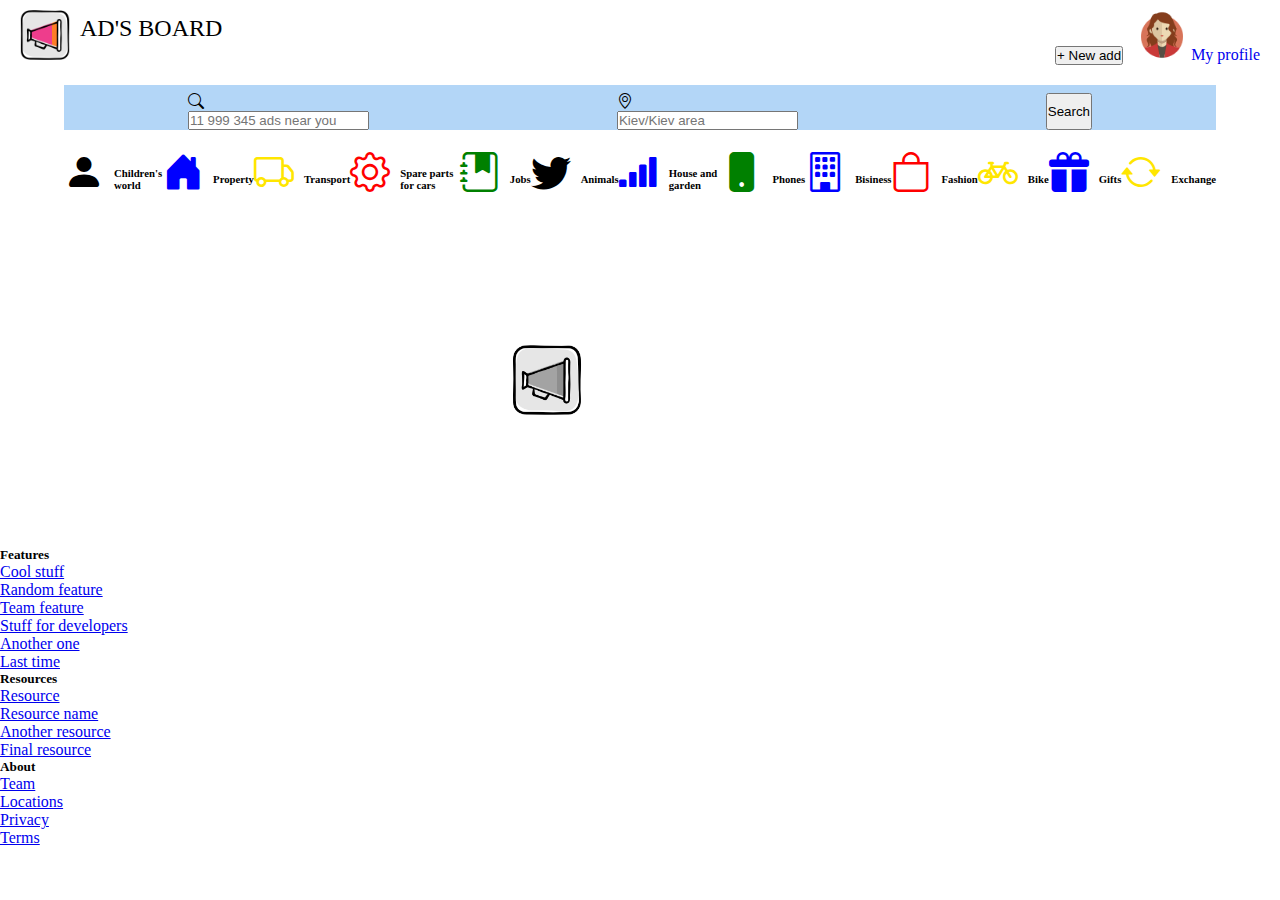
<file: index.html>
<!DOCTYPE html>
<html lang="en">

<head>
  <meta charset="UTF-8">
  <meta http-equiv="X-UA-Compatible" content="IE=edge">
  <link rel="stylesheet" href="https://cdn.jsdelivr.net/npm/bootstrap-icons@1.4.0/font/bootstrap-icons.css">
  <link rel="stylesheet" href="https://cdn.jsdelivr.net/npm/bootstrap@4.6.0/dist/css/bootstrap.min.css"
    integrity="sha384-B0vP5xmATw1+K9KRQjQERJvTumQW0nPEzvF6L/Z6nronJ3oUOFUFpCjEUQouq2+l" crossorigin="anonymous">
  <link rel="stylesheet" href="style.css">
  <meta name="viewport" content="width=device-width, initial-scale=1.0">
  <title>OLX</title>
</head>

<body>
  <header>
    <div class="header-logo">
      <a href=""><img src="img/ad.png" alt=""></a>
      <p>AD'S BOARD</p>
    </div>
    <div class="header-profil">
      <button type="button" class="btn btn-warning">+ New add</button>
      <img src="img/av_64.png" alt="">
      <a href="#"> My profile</a>
    </div>
  </header>

  <div class="content">

    <div class="content-search">
      <form class="form-inline " action="search/search.html">
        <div class="input-group mb-2 mr-sm-2 col-4">
          <div class="input-group-prepend">
            <div class="input-group-text"><i class="bi bi-search"></i></div>
          </div>
          <input type="text" class="form-control" id="inlineFormInputGroupUsername2"
            placeholder="11 999 345 ads near you">
        </div>
        <div class="input-group mb-2 mr-sm-2 col-4">
          <div class="input-group-prepend">
            <div class="input-group-text"><i class="bi bi-geo-alt"></i></div>
          </div>
          <input type="text" class="form-control" id="inlineFormInputGroupUsername2" placeholder="Kiev/Kiev area">
        </div>
        <button type="submit" class="btn btn-primary mb-2 col-2">Search</button>
    </div>
    </form>




    <div class="content-mine row ">
      <div class="media col-3">
        <i class="bi bi-person-fill "></i>
        <h6>Children's world</h6>
      </div>
      <div class="media col-3">
        <i class="bi  bi-house-door-fill bi-blue"></i>
        <h6>Property</h6>
      </div>
      <div class="media col-3">
        <i class="bi bi-truck bi-yellow"></i>
        <h6>Transport</h6>
      </div>
      <div class="media col-3">
        <i class="bi bi-gear bi-red"></i>
        <h6>Spare parts for cars</h6>
      </div>
      <div class="media col-3">
        <i class="bi bi-journal-bookmark-fill bi-green"></i>
        <h6>Jobs</h6>
      </div>
      <div class="media col-3">
        <i class="bi bi-twitter "></i>
        <h6>Animals</h6>
      </div>
      <div class="media col-3">
        <i class="bi bi-reception-4 bi-blue"></i>
        <h6>House and garden</h6>
      </div>
      <div class="media col-3">
        <i class="bi bi-phone-fill bi-green"></i>
        <h6>Phones</h6>
      </div>
      <div class="media col-3">
        <i class="bi bi-building bi-blue"></i>
        <h6>Bisiness</h6>
      </div>
      <div class="media col-3">
        <i class="bi bi-bag check fill bi-red"></i>
        <h6>Fashion</h6>
      </div>
      <div class="media col-3">
        <i class="bi bi-bicycle  bi-yellow"></i>
        <h6>Bike</h6>
      </div>
      <div class="media col-3">
        <i class="bi bi-gift-fill bi-blue"></i>
        <h6>Gifts</h6>
      </div>
      <div class="media col-3">
        <i class="bi bi-arrow-repeat bi-yellow"></i>
        <h6>Exchange</h6>
      </div>
    </div>
  </div>



  <footer class="pt-4 my-md-5 pt-md-3 border-top">
    <div class="row">
      <div class="col-12 col-md">
        <img class="mb-2" src="img/ad_bw.png" alt="" width="70" height="70">
      </div>
      <div class="col-6 col-md">
        <h5>Features</h5>
        <ul class="list-unstyled text-small">
          <li><a class="text-muted" href="#">Cool stuff</a></li>
          <li><a class="text-muted" href="#">Random feature</a></li>
          <li><a class="text-muted" href="#">Team feature</a></li>
          <li><a class="text-muted" href="#">Stuff for developers</a></li>
          <li><a class="text-muted" href="#">Another one</a></li>
          <li><a class="text-muted" href="#">Last time</a></li>
        </ul>
      </div>
      <div class="col-6 col-md">
        <h5>Resources</h5>
        <ul class="list-unstyled text-small">
          <li><a class="text-muted" href="#">Resource</a></li>
          <li><a class="text-muted" href="#">Resource name</a></li>
          <li><a class="text-muted" href="#">Another resource</a></li>
          <li><a class="text-muted" href="#">Final resource</a></li>
        </ul>
      </div>
      <div class="col-6 col-md">
        <h5>About</h5>
        <ul class="list-unstyled text-small">
          <li><a class="text-muted" href="#">Team</a></li>
          <li><a class="text-muted" href="#">Locations</a></li>
          <li><a class="text-muted" href="#">Privacy</a></li>
          <li><a class="text-muted" href="#">Terms</a></li>
        </ul>
      </div>
    </div>
  </footer>

  <script src="https://code.jquery.com/jquery-3.5.1.slim.min.js"
    integrity="sha384-DfXdz2htPH0lsSSs5nCTpuj/zy4C+OGpamoFVy38MVBnE+IbbVYUew+OrCXaRkfj"
    crossorigin="anonymous"></script>
  <script src="https://cdn.jsdelivr.net/npm/popper.js@1.16.1/dist/umd/popper.min.js"
    integrity="sha384-9/reFTGAW83EW2RDu2S0VKaIzap3H66lZH81PoYlFhbGU+6BZp6G7niu735Sk7lN"
    crossorigin="anonymous"></script>
  <script src="https://cdn.jsdelivr.net/npm/bootstrap@4.6.0/dist/js/bootstrap.min.js"
    integrity="sha384-+YQ4JLhjyBLPDQt//I+STsc9iw4uQqACwlvpslubQzn4u2UU2UFM80nGisd026JF"
    crossorigin="anonymous"></script>
</body>

</html>
</file>
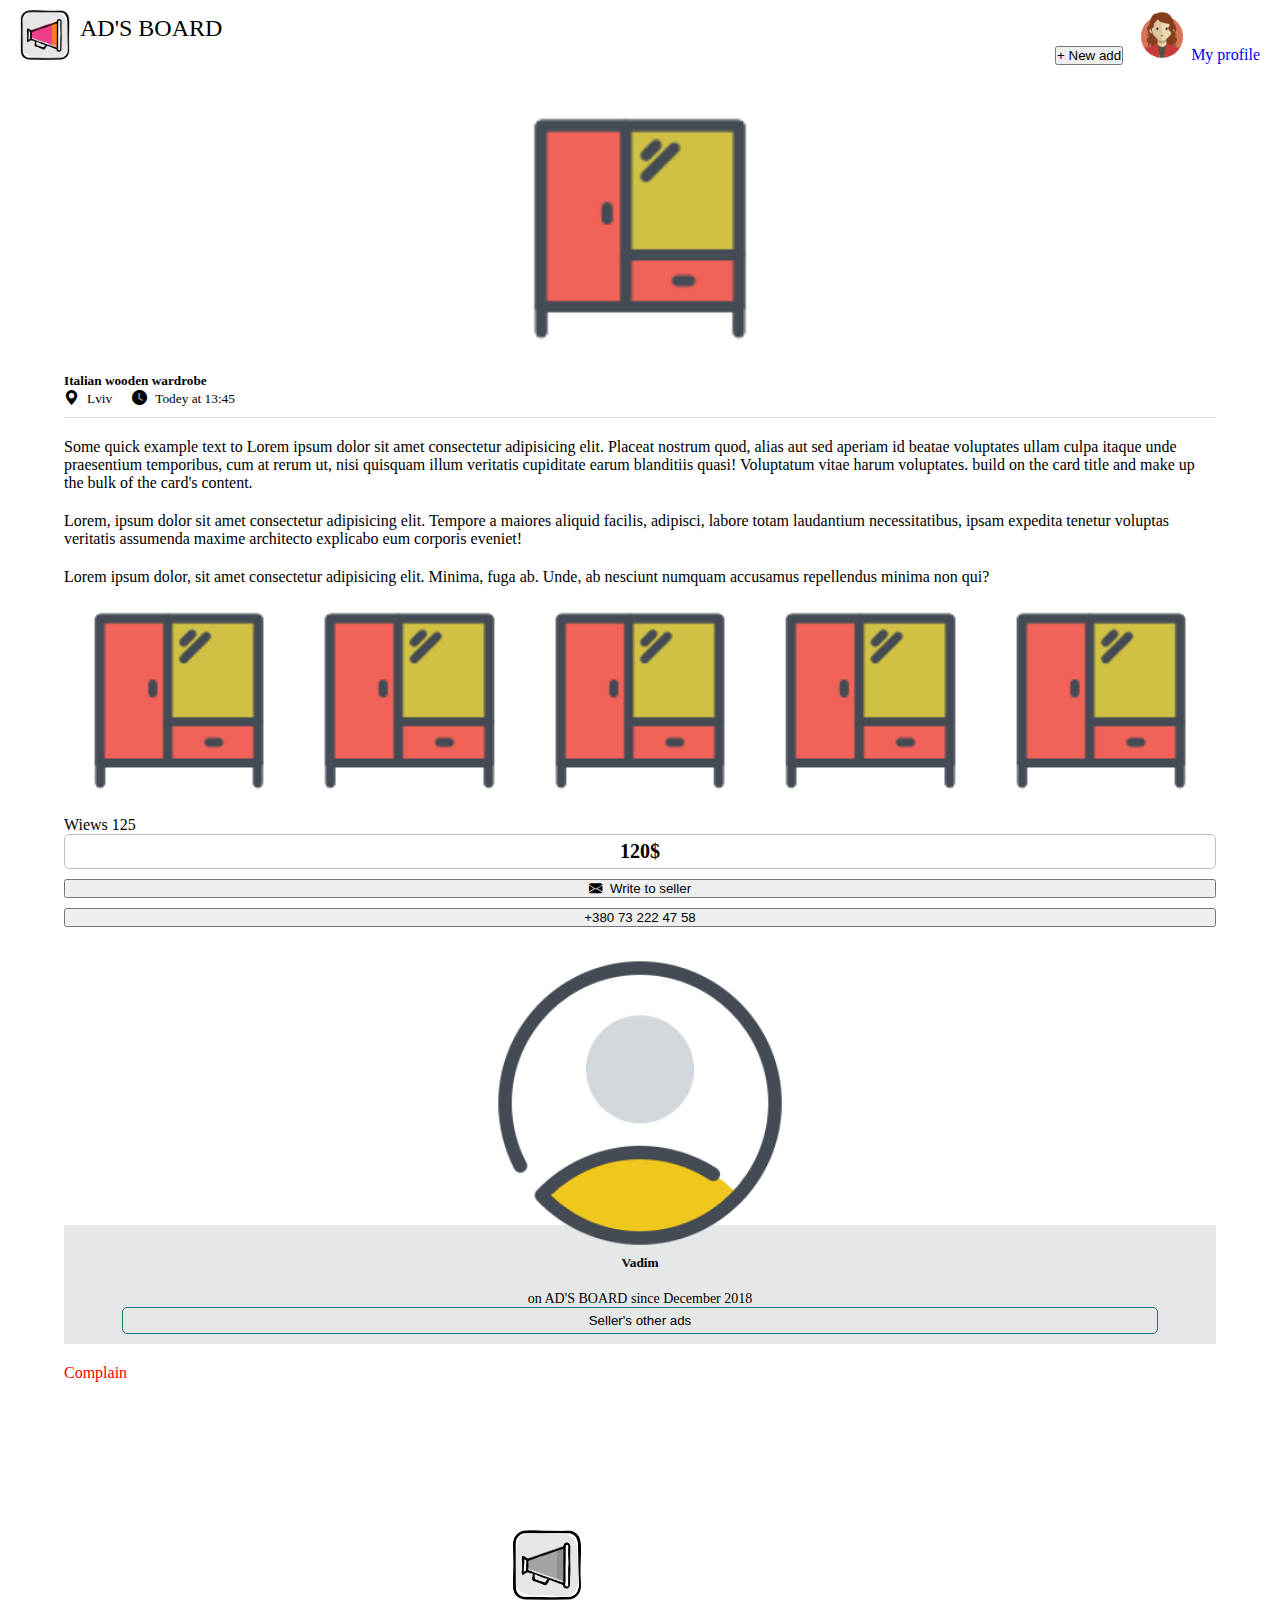
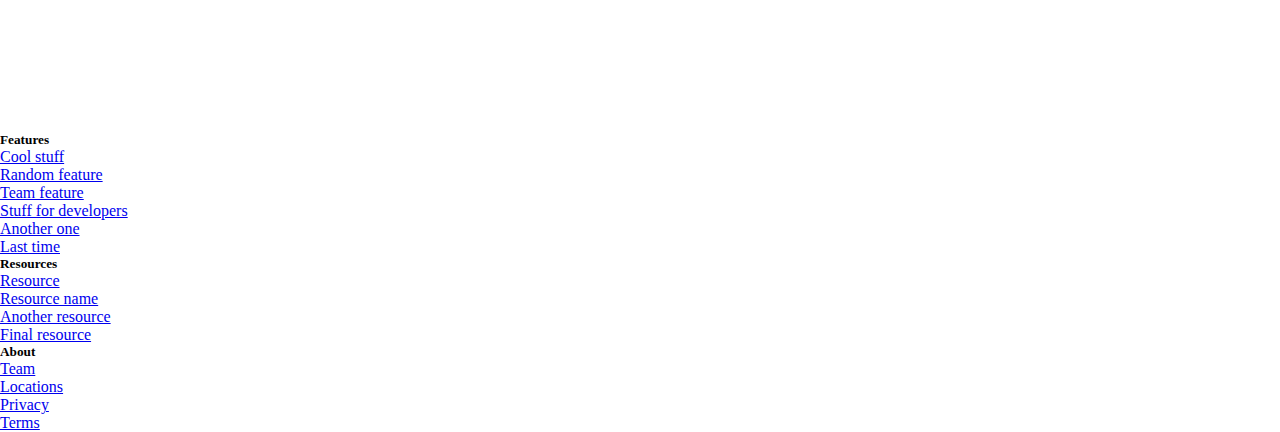
<file: product-card/card.html>
<!DOCTYPE html>
<html lang="en">
<head>
    <meta charset="UTF-8">
    <meta http-equiv="X-UA-Compatible" content="IE=edge">
    <link rel="stylesheet" href="https://cdn.jsdelivr.net/npm/bootstrap-icons@1.4.0/font/bootstrap-icons.css">
    <link rel="stylesheet" href="https://cdn.jsdelivr.net/npm/bootstrap@4.6.0/dist/css/bootstrap.min.css" integrity="sha384-B0vP5xmATw1+K9KRQjQERJvTumQW0nPEzvF6L/Z6nronJ3oUOFUFpCjEUQouq2+l" crossorigin="anonymous">
    <link rel="stylesheet" href="card.css">
    <meta name="viewport" content="width=device-width, initial-scale=1.0">
    <title>OLX - Search</title>
</head>
<body>
    <header>
        <div class="header-logo">
            <a href="/index.html"><img src=" /img/ad.png" alt=""></a> 
            <p>AD'S BOARD</p>
        </div>
        <div class="header-profil">
            <button type="button" class="btn btn-warning">+ New add</button>
            <img src="/img/av_64.png" alt="">
            <a href="#"> My profile</a>
        </div>
    </header>
   
<div class="content row">
<div class="content-mine col-9">
    <div class="card">
        <img src="/img/furniture_2.png" class="card-img-top" alt="...">
        <div class="card-body">
          <h5 class="card-title">Italian wooden wardrobe</h5>
           <div class="card-end ">
                <div><i class="bi bi-geo-alt-fill"></i><small class="text-muted">Lviv</small></div>
                <div><i class="bi bi-clock-fill"></i></i><small class="text-muted">Todey at 13:45</small></div>
              </div>
          <p class="card-text">Some quick example text to Lorem ipsum dolor sit amet consectetur adipisicing elit. Placeat nostrum quod, alias aut sed aperiam id beatae voluptates ullam culpa itaque unde praesentium temporibus, cum at rerum ut, nisi quisquam illum veritatis cupiditate earum blanditiis quasi! Voluptatum vitae harum voluptates. build on the card title and make up the bulk of the card's content.</p>
          <p class="card-text">Lorem, ipsum dolor sit amet consectetur adipisicing elit. Tempore a maiores aliquid facilis, adipisci, labore totam laudantium necessitatibus, ipsam expedita tenetur voluptas veritatis assumenda maxime architecto explicabo eum corporis eveniet!</p>
          <p class="card-text">Lorem ipsum dolor, sit amet consectetur adipisicing elit. Minima, fuga ab. Unde, ab nesciunt numquam accusamus repellendus minima non qui?</p>
          
        </div>
        <div class="card-galery ">
            <img src="/img/furniture_2.png" alt="">
            <img src="/img/furniture_2.png" alt="">
            <img src="/img/furniture_2.png" alt="">
            <img src="/img/furniture_2.png" alt="">
            <img src="/img/furniture_2.png" alt="">
        </div>
        <div class="card-header"> Wiews 125</div>
      </div>
</div>
<div class="content-info row col-3">
    <div class="card-prise">120$ </div>
    <button type="button" class="btn btn-info"><i class="bi bi-envelope-fill"></i>Write to seller</button>
    <button type="button" class="btn btn-info">+380 73 222 47 58</button>
    <div class="user-name ">
        <div class="card card-r">
                <img src="/img/account.png" class="card-img-top" alt="...">
                <div class="card-body-1">
                  <h5 class="card-title">Vadim</h5>
                  <p class="card-text">on AD'S BOARD since December 2018</p>
                  <button>Seller's other ads</button>
                </div>
          </div>
    </div>
    <div class="compl">
        <a href="#">Complain</a>
    </div>
</div>







   


  

  
</div>

                    <footer class="pt-4 my-md-5 pt-md-3 border-top">
                      <div class="row">
                        <div class="col-12 col-md">
                          <img class="mb-2" src="/img/ad_bw.png" alt="" width="70" height="70">
                        </div>
                        <div class="col-6 col-md">
                          <h5>Features</h5>
                          <ul class="list-unstyled text-small">
                            <li><a class="text-muted" href="#">Cool stuff</a></li>
                            <li><a class="text-muted" href="#">Random feature</a></li>
                            <li><a class="text-muted" href="#">Team feature</a></li>
                            <li><a class="text-muted" href="#">Stuff for developers</a></li>
                            <li><a class="text-muted" href="#">Another one</a></li>
                            <li><a class="text-muted" href="#">Last time</a></li>
                          </ul>
                        </div>
                        <div class="col-6 col-md">
                          <h5>Resources</h5>
                          <ul class="list-unstyled text-small">
                            <li><a class="text-muted" href="#">Resource</a></li>
                            <li><a class="text-muted" href="#">Resource name</a></li>
                            <li><a class="text-muted" href="#">Another resource</a></li>
                            <li><a class="text-muted" href="#">Final resource</a></li>
                          </ul>
                        </div>
                        <div class="col-6 col-md">
                          <h5>About</h5>
                          <ul class="list-unstyled text-small">
                            <li><a class="text-muted" href="#">Team</a></li>
                            <li><a class="text-muted" href="#">Locations</a></li>
                            <li><a class="text-muted" href="#">Privacy</a></li>
                            <li><a class="text-muted" href="#">Terms</a></li>
                          </ul>
                        </div>
                      </div>
                    </footer>



    <script src="https://code.jquery.com/jquery-3.5.1.slim.min.js" integrity="sha384-DfXdz2htPH0lsSSs5nCTpuj/zy4C+OGpamoFVy38MVBnE+IbbVYUew+OrCXaRkfj" crossorigin="anonymous"></script>
    <script src="https://cdn.jsdelivr.net/npm/popper.js@1.16.1/dist/umd/popper.min.js" integrity="sha384-9/reFTGAW83EW2RDu2S0VKaIzap3H66lZH81PoYlFhbGU+6BZp6G7niu735Sk7lN" crossorigin="anonymous"></script>
    <script src="https://cdn.jsdelivr.net/npm/bootstrap@4.6.0/dist/js/bootstrap.min.js" integrity="sha384-+YQ4JLhjyBLPDQt//I+STsc9iw4uQqACwlvpslubQzn4u2UU2UFM80nGisd026JF" crossorigin="anonymous"></script>
</body>
</html>
</file>
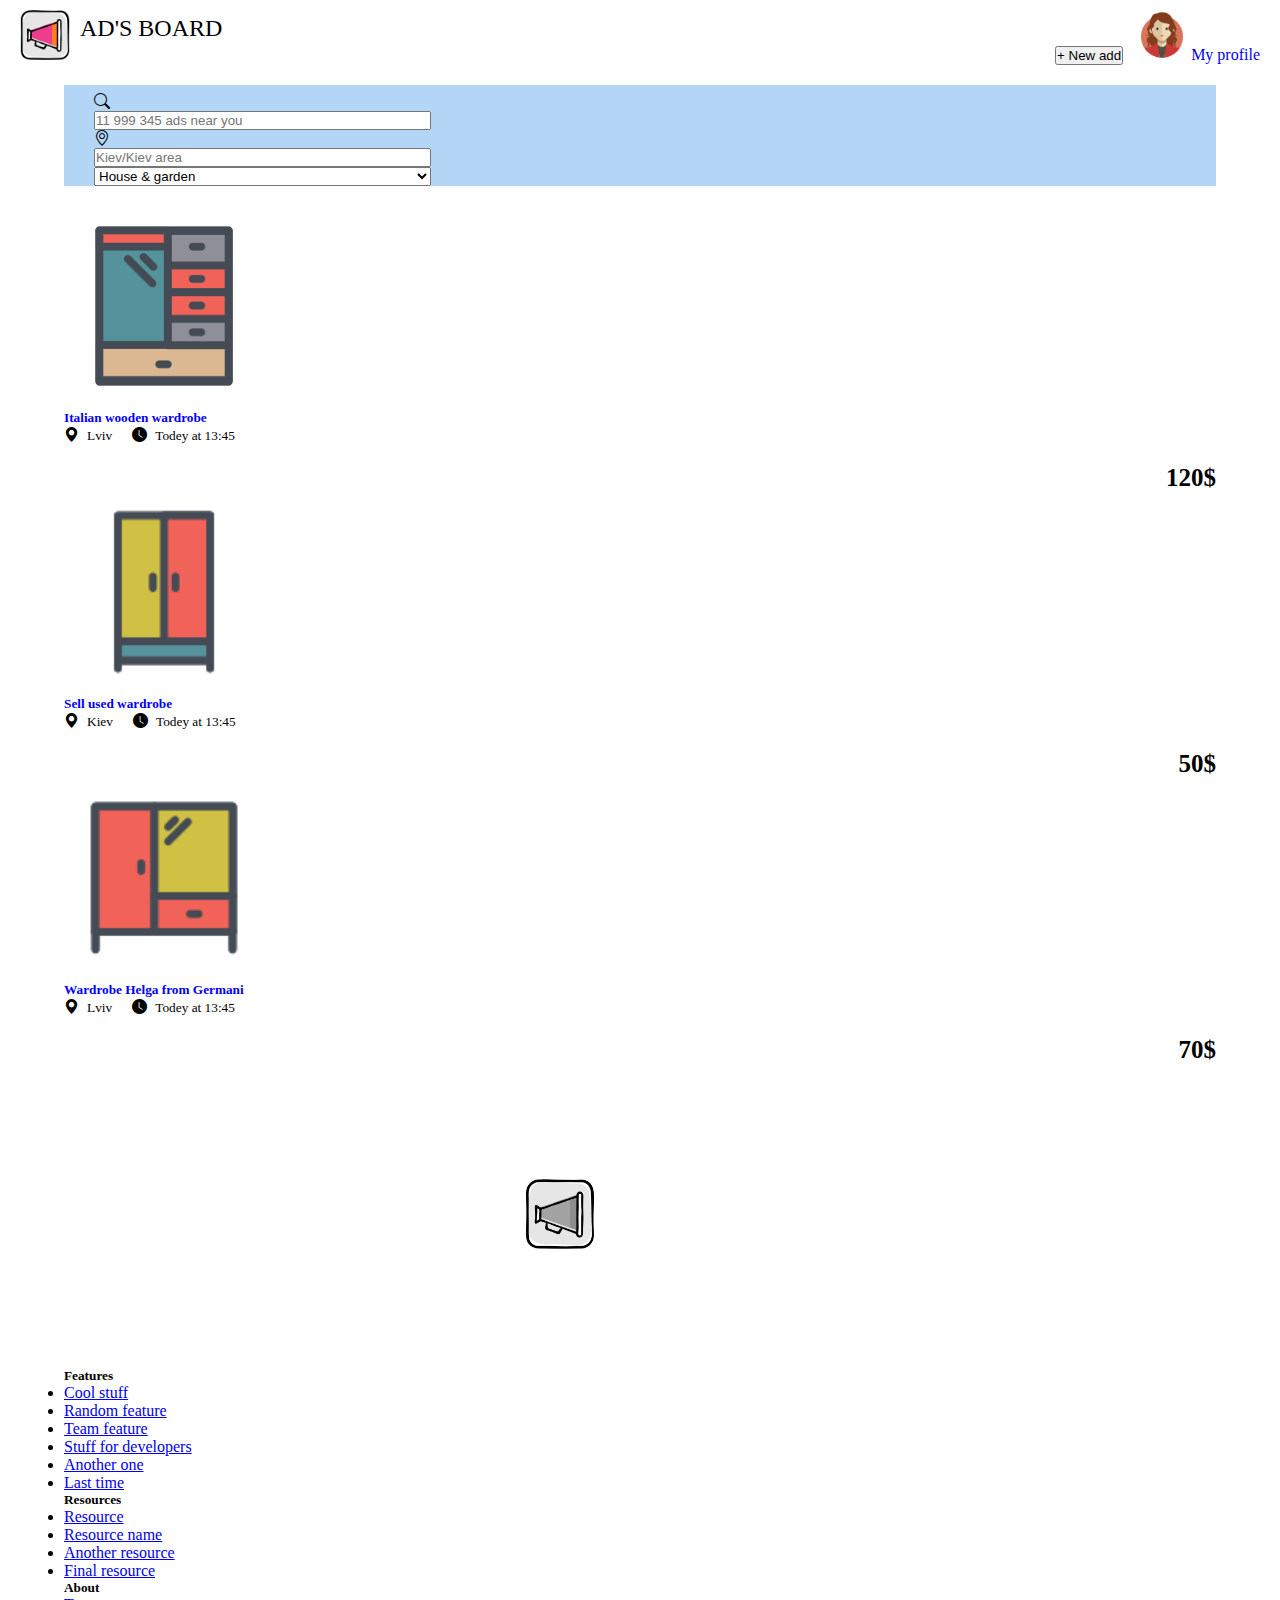
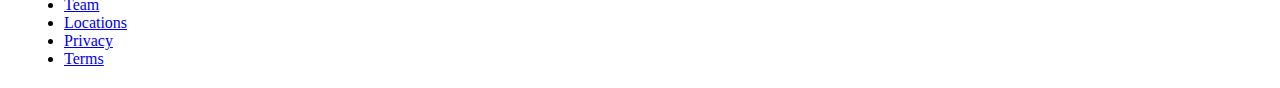
<file: search/search.html>
<!DOCTYPE html>
<html lang="en">
<head>
    <meta charset="UTF-8">
    <meta http-equiv="X-UA-Compatible" content="IE=edge">
    <link rel="stylesheet" href="https://cdn.jsdelivr.net/npm/bootstrap-icons@1.4.0/font/bootstrap-icons.css">
    <link rel="stylesheet" href="https://cdn.jsdelivr.net/npm/bootstrap@4.6.0/dist/css/bootstrap.min.css" integrity="sha384-B0vP5xmATw1+K9KRQjQERJvTumQW0nPEzvF6L/Z6nronJ3oUOFUFpCjEUQouq2+l" crossorigin="anonymous">
    <link rel="stylesheet" href="search.css">
    <meta name="viewport" content="width=device-width, initial-scale=1.0">
    <title>OLX - Search</title>
</head>
<body>
    <header>
        <div class="header-logo">
            <a href="/index.html"><img src=" /img/ad.png" alt=""></a> 
            <p>AD'S BOARD</p>
        </div>
        <div class="header-profil">
            <button type="button" class="btn btn-warning">+ New add</button>
            <img src="/img/av_64.png" alt="">
            <a href="#"> My profile</a>
        </div>
    </header>
   
<div class="content">

  <div class="content-search">
                    <form class="form-inline row">
                      <div class="input-group mb-2 mr-sm-2 col-4">
                        <div class="input-group-prepend">
                          <div class="input-group-text"><i class="bi bi-search"></i></div>
                        </div>
                        <input type="text" class="form-control" id="inlineFormInputGroupUsername2" placeholder="11 999 345 ads near you">
                      </div>
                      <div class="input-group mb-2 mr-sm-2 col-4">
                        <div class="input-group-prepend">
                          <div class="input-group-text"><i class="bi bi-geo-alt"></i></div>
                        </div>
                        <input type="text" class="form-control" id="inlineFormInputGroupUsername2" placeholder="Kiev/Kiev area">
                      </div>
                      <div class="input-group mb-2 mr-sm-2 col row">
                        <div class="input-group-prepend col row">
                          <select class="form-control col-12">
                            <option ><p class="col-6">House & garden</p></option>
                            <option><p>2</p></option>
                          </select>
                        </div>
                      </div>
                    </form>

  </div>


  <div class="content-mine">
    <a href="/product-card/card.html" class="card mb-3 " style="width: 100%; ">
      <div class="row no-gutters">
        <div class="col-md-2">
          <img src="/img/furniture_1.png" alt="...">
        </div>
        <div class="col-md-8">
          <div class="card-body">
            <h5 class="card-title">Italian wooden wardrobe</h5>
            <div class="card-end">
              <div><i class="bi bi-geo-alt-fill"></i><small class="text-muted">Lviv</small></div>
              <div><i class="bi bi-clock-fill"></i></i><small class="text-muted">Todey at 13:45</small></div>
            </div>
          </div>
        </div>
        <div class="card-price col-1">
          <p>120$</p>
        </div>
      </div>
    </a>

    <a href="/product-card/card.html" class="card mb-3" style="width: 100%;">
      <div class="row no-gutters">
        <div class="col-md-2">
          <img src="/img/furniture_3.png" alt="...">
        </div>
        <div class="col-md-8">
          <div class="card-body">
            <h5 class="card-title">Sell used wardrobe</h5>
            <div class="card-end">
              <div><i class="bi bi-geo-alt-fill"></i><small class="text-muted">Kiev</small></div>
              <div><i class="bi bi-clock-fill"></i></i><small class="text-muted">Todey at 13:45</small></div>
              
            </div>
          </div>
        </div>
        <div class="card-price col-1">
          <p>50$</p>
        </div>
      </div>
    </a>

    <a href="/product-card/card.html" class="card mb-3" style="width: 100%;">
      <div class="row no-gutters">
        <div class="col-md-2">
          <img src="/img/furniture_2.png" alt="...">
        </div>
        <div class="col-md-8">
          <div class="card-body">
            <h5 class="card-title">Wardrobe Helga from Germani</h5>
            <div class="card-end">
              <div><i class="bi bi-geo-alt-fill"></i><small class="text-muted">Lviv</small></div>
              <div><i class="bi bi-clock-fill"></i></i><small class="text-muted">Todey at 13:45</small></div>
            </div>
          </div>
        </div>
        <div class="card-price col-1">
          <p>70$</p>
        </div>
      </div>
    </a>

  </div>

  

                    <footer class="pt-4 my-md-5 pt-md-3 border-top">
                      <div class="row">
                        <div class="col-12 col-md">
                          <img class="mb-2" src="/img/ad_bw.png" alt="" width="70" height="70">
                        </div>
                        <div class="col-6 col-md">
                          <h5>Features</h5>
                          <ul class="list-unstyled text-small">
                            <li><a class="text-muted" href="#">Cool stuff</a></li>
                            <li><a class="text-muted" href="#">Random feature</a></li>
                            <li><a class="text-muted" href="#">Team feature</a></li>
                            <li><a class="text-muted" href="#">Stuff for developers</a></li>
                            <li><a class="text-muted" href="#">Another one</a></li>
                            <li><a class="text-muted" href="#">Last time</a></li>
                          </ul>
                        </div>
                        <div class="col-6 col-md">
                          <h5>Resources</h5>
                          <ul class="list-unstyled text-small">
                            <li><a class="text-muted" href="#">Resource</a></li>
                            <li><a class="text-muted" href="#">Resource name</a></li>
                            <li><a class="text-muted" href="#">Another resource</a></li>
                            <li><a class="text-muted" href="#">Final resource</a></li>
                          </ul>
                        </div>
                        <div class="col-6 col-md">
                          <h5>About</h5>
                          <ul class="list-unstyled text-small">
                            <li><a class="text-muted" href="#">Team</a></li>
                            <li><a class="text-muted" href="#">Locations</a></li>
                            <li><a class="text-muted" href="#">Privacy</a></li>
                            <li><a class="text-muted" href="#">Terms</a></li>
                          </ul>
                        </div>
                      </div>
                    </footer>


</div>

    <script src="https://code.jquery.com/jquery-3.5.1.slim.min.js" integrity="sha384-DfXdz2htPH0lsSSs5nCTpuj/zy4C+OGpamoFVy38MVBnE+IbbVYUew+OrCXaRkfj" crossorigin="anonymous"></script>
    <script src="https://cdn.jsdelivr.net/npm/popper.js@1.16.1/dist/umd/popper.min.js" integrity="sha384-9/reFTGAW83EW2RDu2S0VKaIzap3H66lZH81PoYlFhbGU+6BZp6G7niu735Sk7lN" crossorigin="anonymous"></script>
    <script src="https://cdn.jsdelivr.net/npm/bootstrap@4.6.0/dist/js/bootstrap.min.js" integrity="sha384-+YQ4JLhjyBLPDQt//I+STsc9iw4uQqACwlvpslubQzn4u2UU2UFM80nGisd026JF" crossorigin="anonymous"></script>
</body>
</html>
</file>
<file: style.css>
* {
    margin: 0;
    padding: 0;
    box-sizing: border-box;
}

header {
    width: 100%;
    display: flex;
    justify-content: space-between;
    
}

.header-logo {
    display: flex;
    margin-left: 20px;
}

.header-logo img {
    width: 50px;
    height: 50px;
    margin-top: 10px;
}
.header-logo p {
    margin-left: 10px;
    margin-top: 15px;
    font-size: 24px;
}

.header-profil {
    margin-right: 20px;
    margin-top: 10px;
}

.header-profil img {
    width: 50px;
    height: 50px;
    margin-left: 10px;
}

.header-profil  a {
    text-decoration: none;
}
/* content */

.content {
    width: 90%;
    margin: 20px auto;
}

.form-inline {
    background-color: rgb(179, 214, 247);
    padding-top: 8px;
    display: flex;
    justify-content: space-around;
}

.content-mine {
    width: 100%;
    margin-top: 20px;
    display: flex;
}
.media {
    display: flex;
    align-items: center;
}
.media i {
    font-size: 40px;
}
.media h6 {
    margin-top: 10px;
    margin-left: 10px;
}

.bi-blue {
    color: blue;
}

.bi-yellow {
    color: rgb(255, 230, 0);
}

.bi-red {
    color:red
}

.bi-green {
    color: green;
}

/* footer */


footer .row {
    margin: 0;
}
footer img {
    margin: 10% 40%;
}
</file>
<file: product-card/card.css>
* {
    margin: 0;
    padding: 0;
    box-sizing: border-box;
}

header {
    width: 100%;
    display: flex;
    justify-content: space-between;
    
}

.header-logo {
    display: flex;
    margin-left: 20px;
}

.header-logo img {
    width: 50px;
    height: 50px;
    margin-top: 10px;
}
.header-logo p {
    margin-left: 10px;
    margin-top: 15px;
    font-size: 24px;
}

.header-profil {
    margin-right: 20px;
    margin-top: 10px;
}

.header-profil img {
    width: 50px;
    height: 50px;
    margin-left: 10px;
}

.header-profil  a {
    text-decoration: none;
}
/* content */

.content {
    width: 90%;
    margin: 20px auto;
}
.card {
    display: flex;
    flex-direction: column;
    
}
.card img {
    width: 25%;
    margin: auto;
}
.card-end {
    display: flex;
    padding-bottom: 10px;
    border-bottom: 1px solid rgb(223, 220, 220);
}
.card-end div {
    margin-right: 20px;
}
.card-end i {
    font-size: 15px;
    padding-right: 8px;
}
.card-text {
    margin-top: 20px;
}

.card-galery {
    display: flex;
}
.content-info {
    display: flex;
    flex-direction: column;
}

.card-prise {
    border: 1px solid silver;
    text-align: center;
    padding: 5px;
    border-radius: 5px;
    font-size: 20px;
    font-weight: 600;
    margin-bottom: 10px;
}
.content-info button {
    margin-bottom: 10px;
}
.content-info button i {
    padding-right: 8px;
}

.card-body-1 p {
    font-size: 14px;
}
.card-body-1 button {
    background-color: rgba(192, 192, 192, 0);
    padding: 5px;
    border: 1px solid rgb(30, 114, 129);
    width: 90%;
    border-radius: 5px;
}
.card-body-1 {
    text-align: center;
    background-color: rgb(230, 231, 231);
    padding-top: 30px;
    position: relative;
}

.card-r {
    display: flex;
    flex-direction: column;
    position: relative;
    border: none;
}
.card-r img{
   
    position: relative;
    top: 22px;
    z-index: 1;
}
.compl {
    margin-top: 20px;
}
.compl a{
    color: red;
    text-decoration: none;
}
/* footer */


footer .row {
    margin: 0;
}
footer img {
    margin: 10% 40%;
}
</file>
<file: search/search.css>
* {
    margin: 0;
    padding: 0;
    box-sizing: border-box;
}

header {
    width: 100%;
    display: flex;
    justify-content: space-between;
    
}

.header-logo {
    display: flex;
    margin-left: 20px;
}

.header-logo img {
    width: 50px;
    height: 50px;
    margin-top: 10px;
}
.header-logo p {
    margin-left: 10px;
    margin-top: 15px;
    font-size: 24px;
}

.header-profil {
    margin-right: 20px;
    margin-top: 10px;
}

.header-profil img {
    width: 50px;
    height: 50px;
    margin-left: 10px;
}

.header-profil  a {
    text-decoration: none;
}
/* content */

.content {
    width: 90%;
    margin: 20px auto;
}

.form-inline {
    background-color: rgb(179, 214, 247);
    padding-top: 8px;
    padding-left: 30px;

}

.content-mine {
    margin: 20px 0 0 0;
    width: 100%;
}

.content-mine a {
    text-decoration: none;
    color: black;
}

.content-mine img{
    width: 200px;
}

.content-mine h5 {
    color: blue;
}
.card-body {
    display: flex;
    height: 100%;
    justify-content: space-between;
    flex-direction: column;
    
}

.card-end {
    display: flex;
}
.card-end div {
    margin-right: 20px;
}
.card-end i {
    font-size: 15px;
    padding-right: 8px;
}

.card-price p {
    font-size: 25px;
    font-weight: 600;
    text-align: right;
    margin-top: 20px;
}

/* footer */


footer .row {
    margin: 0;
}
footer img {
    margin: 10% 40%;
}

option i {
    font-size: 20px;
}
.form-control  {
    width: 30%;
}
</file>
